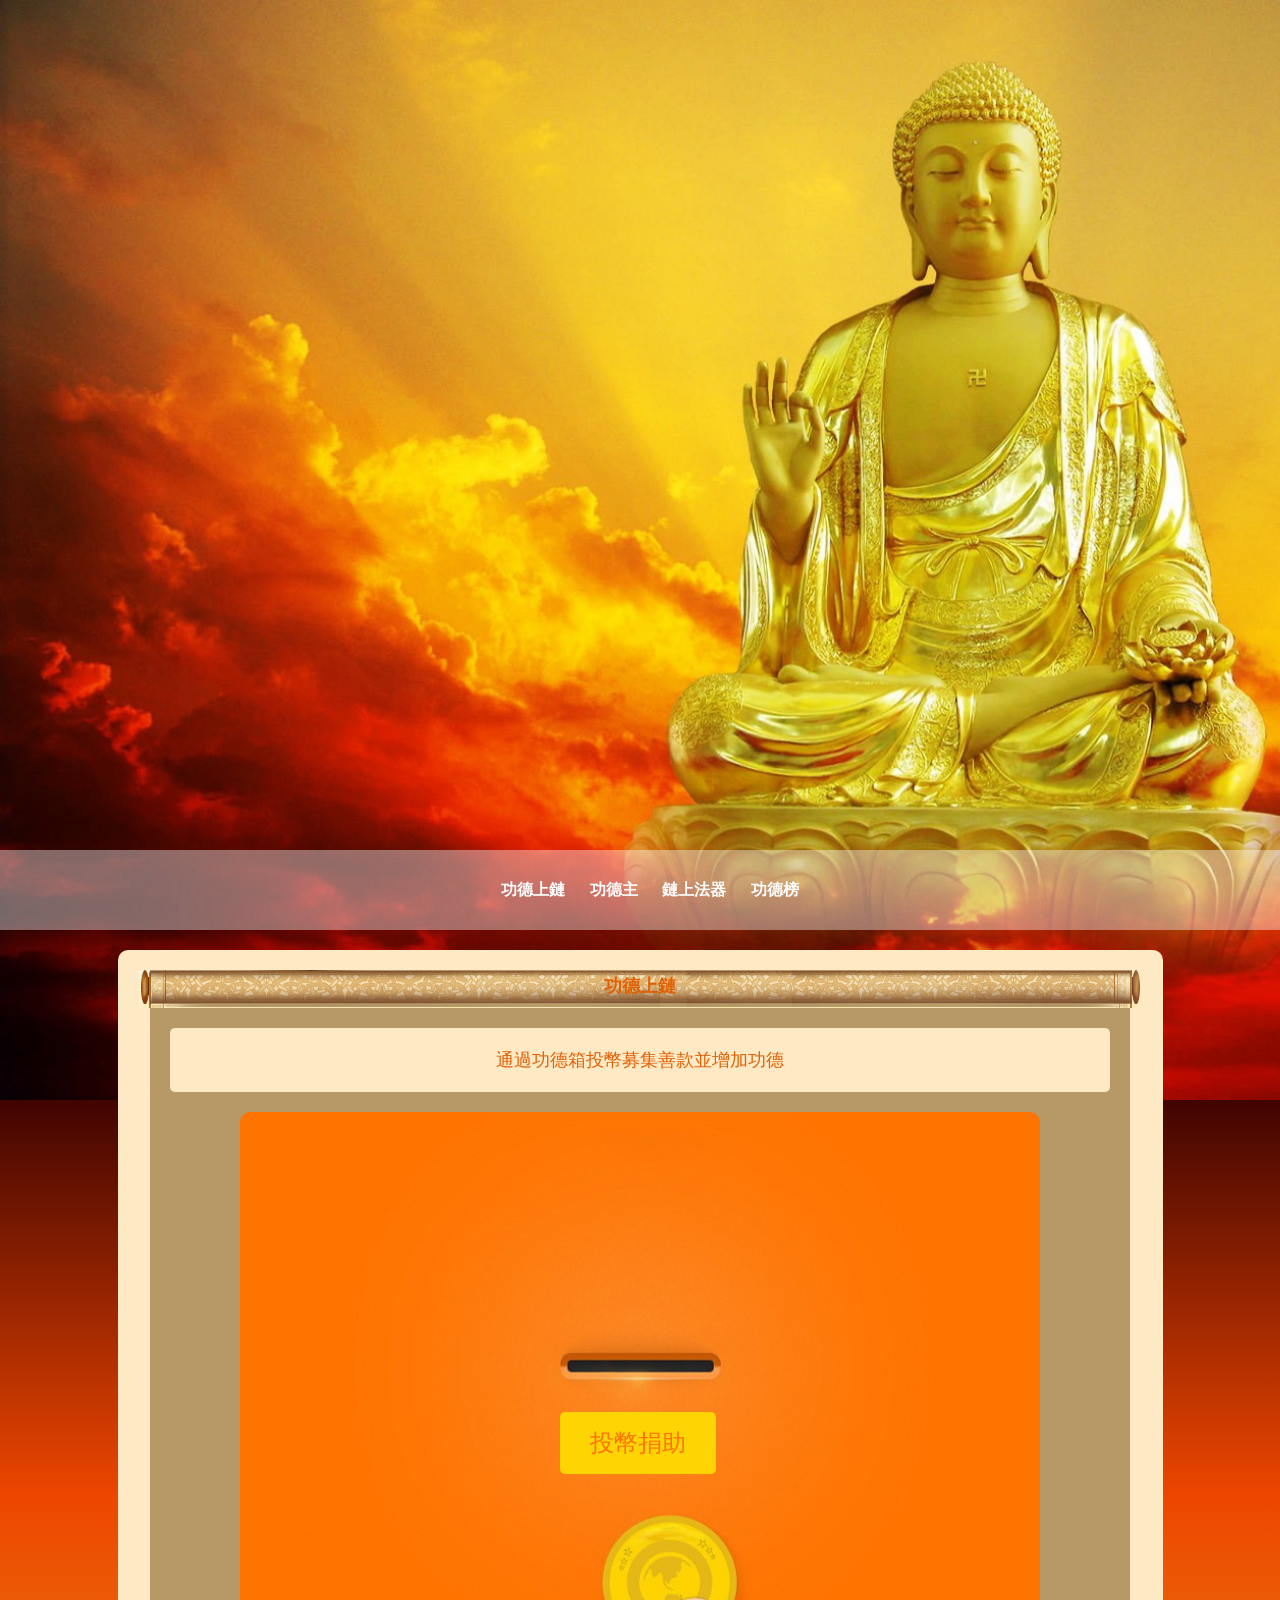
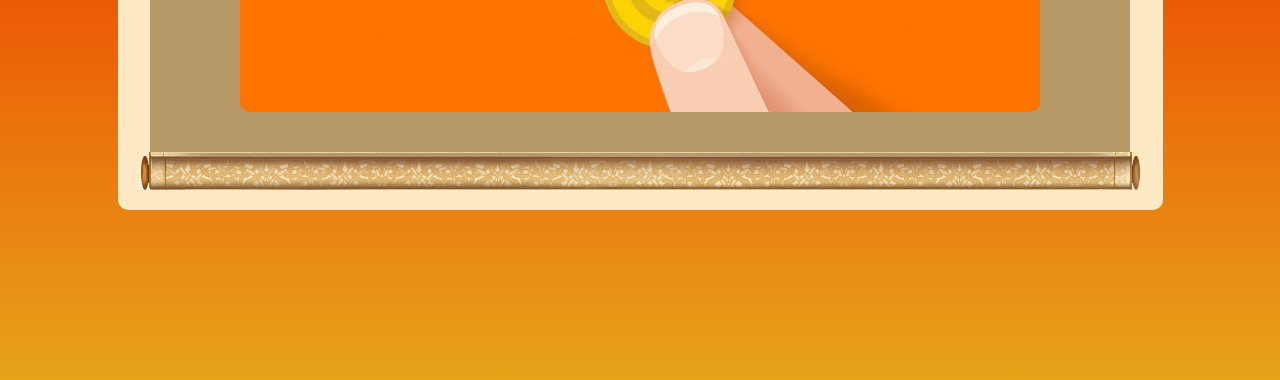
<file: Web/index.html>
<!DOCTYPE html>
<html lang="en">

	<head>
		<meta charset="UTF-8">
		<meta name="viewport" content="width=device-width, initial-scale=1.0">
		<link rel="stylesheet" href="css/style.css">
		<title>MorphingBlocks-佛教功德上鏈Web3場景演示</title>
	</head>

	<body>
		<header>
			<nav>
				<ul>
					<li>
						<a data-href="gdl">功德上鏈</a>
					</li>
					<li>
						<a data-href="gdz">功德主</a>
					</li>
					<li>
						<a data-href="gdfq">鏈上法器</a>
					</li>
					<li>
						<a data-href="gdb">功德榜</a>
					</li>

				</ul>
			</nav>
		</header>
		<div class="main">
			<section id="gdl" class="content" style="display: block;">
				<div class="top">功德上鏈</div>
				<div class="center">
					<div class="alert">
						通過功德箱投幣募集善款並增加功德
					</div>
					<div class="start">
						<span class="btn-go">投幣捐助</span>
					</div>
					<div class="run">
						<div class="gd">
							<div class="an">功德+1</div>
							<div class="bg">
								<div class="font">功德</div>
							</div>
						</div>
						<form class="form">
							<div class="gd-info">功德：<span id="sp_num"></span></div>
							<br />
							<label for="name">姓名：</label>
							<input class="input" type="text" id="name" name="name" readonly="readonly" required>
							<br />
							<label for="wallet">錢包：</label>
							<input class="input" type="text" id="wallet" name="wallet" required>
							<br />
							<input class="btn un" type="button">
						</form>
					</div>
				</div>
				<div class="bottom"></div>
			</section>
			<section id="gdz" class="content" style="display: none;">
				<div class="top">功德主</div>
				<div class="center">
					<div class="alert">
						本次功德主所持鏈上數字功德牌
					</div>
					<div class="column-container">
						<div class="column">
							<img src="img/fx.jpg" />
							<label>Token ID:0x123456***789</label>
							<p>陳佩玉居士</p>
						</div>
						<div class="column">
							<img src="img/ft.jpg" />
							<label>Token ID:0xabcdef***xyz</label>
							<p>林俊宏居士</p>
						</div>
						<div class="column">
							<img src="img/nz.jpg" />
							<label>Token ID:0x987654***321</label>
							<p>張美玲居士</p>
						</div>
					</div>
				</div>
				<div class="bottom"></div>
			</section>

			<section id="gdfq" class="content" style="display: none;">
				<div class="top">鏈上法器</div>
				<div class="center">
					<div class="alert">
						法會后將對其進行慈善拍賣
					</div>
					<div class="product-container">
						<img src="img/m.jpg" alt="功德木魚" class="product-image">
						<h2 class="product-name">功德木魚</h2>
						<p class="product-description">
							在佛教中，木魚是一種重要的樂器，主要用於冥想、念佛、宗教儀式和教義傳承。敲擊木魚的聲音有助於修行者保持警覺和專注，尤其在念佛修行中，每次敲擊代表一遍佛號，協助維持連貫的念佛節奏。此外，木魚也常在寺廟儀式中使用，僧侶和修行者用它進行誦經和祈禱，以示虔誠。同時，木魚的聲音也被用來強調特定的教義或提醒人們保持警覺，以協助進入內心平靜的狀態。總之，木魚在佛教中被視為一種有助於冥想、宗教儀式和佛法傳授的重要工具，其聲音有助於引導信眾和修行者進入內心的宁靜與虔诚。
						</p>
						<p class="additional-info">
							法器已由法師開光，已通過線上加密綁定本次法會功德合約。
						</p>
					</div>
					<div class="product-container">
						<img src="img/x.jpg" alt="蓮花銅磬" class="product-image">
						<h2 class="product-name">蓮花銅磬</h2>
						<p class="product-description">
							在佛教中，磬是一種重要的儀器，主要用於冥想、禪修和宗教儀式。敲擊磬的聲音有助於冥想者集中注意力，達到內心的寧靜與平靜。此外，磬也在儀式中用於表示儀式的開始和結束，或在誦經和祈禱期間提供音樂背景。它還可以用來傳授教義和提醒聽眾注意，以強調特定的佛教思想。總之，磬在佛教中被視為一種有著精神意義的工具，有助於幫助人們實現冥想、儀式和宗教實踐中的內在平靜、警覺和專注。
						</p>
						<p class="additional-info">
							法器已由法師開光，已通過線上加密綁定本次法會功德合約。
						</p>
					</div>
				</div>
				<div class="bottom"></div>
			</section>

			<section id="gdb" class="content" style="display: none;">
				<div class="top">功德榜</div>
				<div class="center">
					<table class="table">
						<thead>
							<tr>
								<th>捐助排名</th>
								<th>捐助人</th>
								<th>捐助金額</th>
								<th>捐助時間</th>
							</tr>
						</thead>
						<tbody>
							<tr>
								<td>1</td>
								<td>陳佩玉居士</td>
								<td>2.36</td>
								<td>2023/07/20</td>
							</tr>
							<tr>
								<td>2</td>
								<td>林俊宏居士</td>
								<td>2.18</td>
								<td>2023/07/15</td>
							</tr>
							<tr>
								<td>3</td>
								<td>張美玲居士</td>
								<td>2.15</td>
								<td>2023-09-07</td>
							</tr>
							<tr>
								<td>4</td>
								<td>郭文靜居士</td>
								<td>2.08</td>
								<td>2023/07/14</td>
							</tr>
							<tr>
								<td>5</td>
								<td>李宗翰居士</td>
								<td>2.07</td>
								<td>2023/07/11</td>
							</tr>
							<tr>
								<td>6</td>
								<td>吳慧婷居士</td>
								<td>2.06</td>
								<td>2023/07/05</td>
							</tr>
							<tr>
								<td>7</td>
								<td>黃明杰居士</td>
								<td>2.05</td>
								<td>2023/07/03</td>
							</tr>
							<tr>
								<td>8</td>
								<td>楊雅婷居士</td>
								<td>2.03</td>
								<td>2023/06/29</td>
							</tr>
							<tr>
								<td>9</td>
								<td>蔡家豪居士</td>
								<td>2.01</td>
								<td>2023/06/26</td>
							</tr>
							<tr>
								<td>10</td>
								<td>劉怡君居士</td>
								<td>1.99</td>
								<td>2023/06/20</td>
							</tr>
							<tr>
								<td>11</td>
								<td>許志偉居士</td>
								<td>1.97</td>
								<td>2023/06/18</td>
							</tr>
							<tr>
								<td>12</td>
								<td>鄭雅琪居士</td>
								<td>1.96</td>
								<td>2023/06/14</td>
							</tr>
							<tr>
								<td>13</td>
								<td>王信宏居士</td>
								<td>1.94</td>
								<td>2023/06/10</td>
							</tr>
							<tr>
								<td>14</td>
								<td>梁雅雯居士</td>
								<td>1.92</td>
								<td>2023/06/08</td>
							</tr>
							<tr>
								<td>15</td>
								<td>賴孟軒居士</td>
								<td>1.91</td>
								<td>2023/06/05</td>
							</tr>
							<tr>
								<td>16</td>
								<td>蘇婷婷居士</td>
								<td>1.90</td>
								<td>2023/06/02</td>
							</tr>
							<tr>
								<td>17</td>
								<td>陳宗翰居士</td>
								<td>1.89</td>
								<td>2023/05/30</td>
							</tr>
							<tr>
								<td>18</td>
								<td>林怡婷居士</td>
								<td>1.88</td>
								<td>2023/05/25</td>
							</tr>
							<tr>
								<td>19</td>
								<td>黃志明居士</td>
								<td>1.86</td>
								<td>2023/05/22</td>
							</tr>
							<tr>
								<td>20</td>
								<td>李靜怡居士</td>
								<td>1.85</td>
								<td>2023/05/19</td>
							</tr>
						</tbody>
					</table>
				</div>
				<div class="bottom"></div>
			</section>
		</div>
	</body>
	<script type="text/javascript" src="js/jquery.min.js" charset="utf-8"></script>
	<script type="text/javascript" src="js/ethers.min.js" charset="utf-8"></script>
	<script type="text/javascript" src="js/script.js" charset="utf-8"></script>

</html>
</file>
<file: Web/css/style.css>
/* 基本样式 */

body {
	font-family: Arial, sans-serif;
	margin: 0;
	padding: 0;
	height: 100%;
}

header {
	color: #fff;
	padding: 10px 0;
	background: url('../img/bg.jpg') no-repeat;
	background-size: cover;
	height: 1080px;
}

nav {
	margin-top: 840px;
	height: 80px;
	line-height: 80px;
	background: rgba(255, 255, 255, 0.4);
}

nav ul {
	list-style: none;
	text-align: center;
}

nav ul li {
	display: inline;
	margin-right: 20px;
}

nav ul li a {
	text-decoration: none;
	color: #fff;
	font-weight: bold;
	cursor: pointer;
}

nav ul li a:hover,
nav ul li active {
	color: #fccc08;
}

.main {
	background-color: #ed4600;
	background-image: linear-gradient(0deg, #e7a31a 0%, #ed4600 55%, #410401 100%);
	padding: 330px 0 10px 0;
	margin-top: 0;
	position: absolute;
	width: 100%;
}

.content {
	padding: 20px;
	width: 1005px;
	margin: 0 auto;
	margin-top: -480px;
	border-radius: 10px;
	background: #fde9c4;
	margin-bottom: 160px;
}

.content .top {
	background: #fde9c4 url(../img/top.jpg);
	height: 38px;
	width: 1005px;
	background-size: cover;
	text-align: center;
	font-size: 18px;
	line-height: 32px;
	font-weight: bolder;
	color: #e16106;
}

.content .center {
	background: #b79967;
	width: 940px;
	margin: 0 auto;
	padding: 20px;
}

.content .center .table {
	width: 100%;
	border-collapse: collapse;
	color: white;
}

.content .center th,
.content .center td {
	padding: 10px;
	text-align: center;
}

.content .center th {
	background: #f9ca0b;
	border: 1px solid #f9ca0b;
}

.content .center td {
	color: #f17502;
	background: #fde9c4;
	border: 1px solid #b79967;
}

.content .center .alert {
	background: #fde9c4;
	color: #e16106;
	padding: 20px;
	border-radius: 5px;
	text-align: center;
	font-size: 18px;
}

.content .center .start {
	background: url(../img/tb.jpg);
	width: 800px;
	height: 600px;
	background-size: cover;
	margin: 20px auto;
	border-radius: 10px;
	display: block;
}

.content .center .start .btn-go {
	padding: 15px 30px;
	background: #fed402;
	border-radius: 5px;
	color: #ff7302;
	font-size: 24px;
	margin-top: 300px;
	position: absolute;
	margin-left: 320px;
	cursor: pointer;
}

.content .center .start .btn-go:hover {
	color: #fff;
	background: #ff7302;
}

.content .center .run {
	display: none;
}

.content .center .column-container {
	display: flex;
	/* 使用弹性盒子布局 */
	justify-content: space-between;
	/* 在列之间均匀分布空间 */
	margin-top: 20px;
}

.content .center .column {
	width: 30%;
	/* 每列的宽度为30% */
	padding: 20px;
	/* 列内边距 */
	border: 1px solid #ccc;
	/* 列边框样式 */
	box-sizing: border-box;
	/* 盒子模型设置为边框盒子 */
	text-align: center;
}

.content .center .column label {
	height: 24px;
	line-height: 24px;
	font-size: 14px;
	color: #666;
}

.content .center .column img {
	width: 250px;
	border-radius: 5px;
}

.content .center .column p {
	height: 30px;
	line-height: 30px;
	padding: 0;
	margin: 0;
}

.content .center .product-container {
	text-align: center;
	max-width: 100%;
	margin: 0 auto;
	border-bottom: 1px solid #f9ca0b;
	padding: 50px 20px;
}

.content .center .product-image {
	max-width: 100%;
	height: auto;
	border-radius: 10px;
}

.content .center .product-name {
	font-size: 16px;
	font-weight: bold;
	margin: 10px 0;
}

.content .center .product-description {
	font-size: 16px;
	line-height: 1.5;
	margin-bottom: 20px;
	text-align: left;
}

.content .center .additional-info {
	font-size: 14px;
	color: #666;
}

.content .center .form {
	padding: 20px;
	text-align: center;
}

.content .center .form label {
	font-size: 14px;
	color: #333;
}

.content .center .form .gd-info {
	color: #fcd109;
	font-size: 18px;
}

.content .center .form .input {
	border: none;
	height: 30px;
	line-height: 30px;
	outline: none;
	border-radius: 5px;
	color: #000;
	width: 320px;
	margin-bottom: 20px;
	font-size: 16px;
	text-indent: 10px;
}

.content .center .form .btn {
	background: #e65806;
	border: none;
	width: 370px;
	height: 50px;
	line-height: 40px;
	font-size: 16px;
	color: #fcd109;
	border-radius: 5px;
	cursor: pointer;
}

.content .center .form .un {
	pointer-events: none;
	background: #999;
	color: #666;
	cursor: not-allowed;
}

.content .center .gd {
	margin: 0 auto;
	padding: 20px;
}

.content .center .gd .an {
	position: absolute;
	font-size: 18px;
	color: #fdcf08;
	width: auto;
	padding: 5px;
	margin-left: 520px;
	opacity: 0;
}

.content .center .gd .fading-text {
	animation: fade-in-out 3s ease-in-out alternate;
}

.content .center .gd .bg {
	background: url(../img/gd.jpg);
	width: 900px;
	height: 500px;
	margin: 0 auto;
	border-radius: 10px;
	justify-content: center;
	align-items: center;
	display: flex;
}

@font-face {
	font-family: 'WenCangShuFang';
	src: url('../img/WenCangShuFang-2.ttf') format('truetype');
}

.content .center .gd .bg .font {
	writing-mode: vertical-rl;
	text-orientation: mixed;
	font-size: 72px;
	text-align: center;
	white-space: nowrap;
	font-family: 'WenCangShuFang';
	margin-left: -40px;
	color: #616161;
}

.content .center .gd .bg .fading-glow {
	animation: glow 3s ease-in-out alternate;
}

.content .bottom {
	background: url(../img/bottom.jpg);
	height: 38px;
	width: 1005px;
	background-size: cover;
}

@keyframes glow {
	0% {
		color: #616161;
		text-shadow: 0 0 10px #fdcf08;
	}
	100% {
		color: #fdcf08;
		text-shadow: 0 0 20px #fdcf08;
		/* 可以根据需要增加光晕的大小 */
	}
}

@keyframes fade-in-out {
	0%,
	100% {
		opacity: 0;
		/* 开始和结束时文本透明 */
	}
	50% {
		opacity: 1;
		/* 中间时文本完全可见 */
	}
}
</file>
